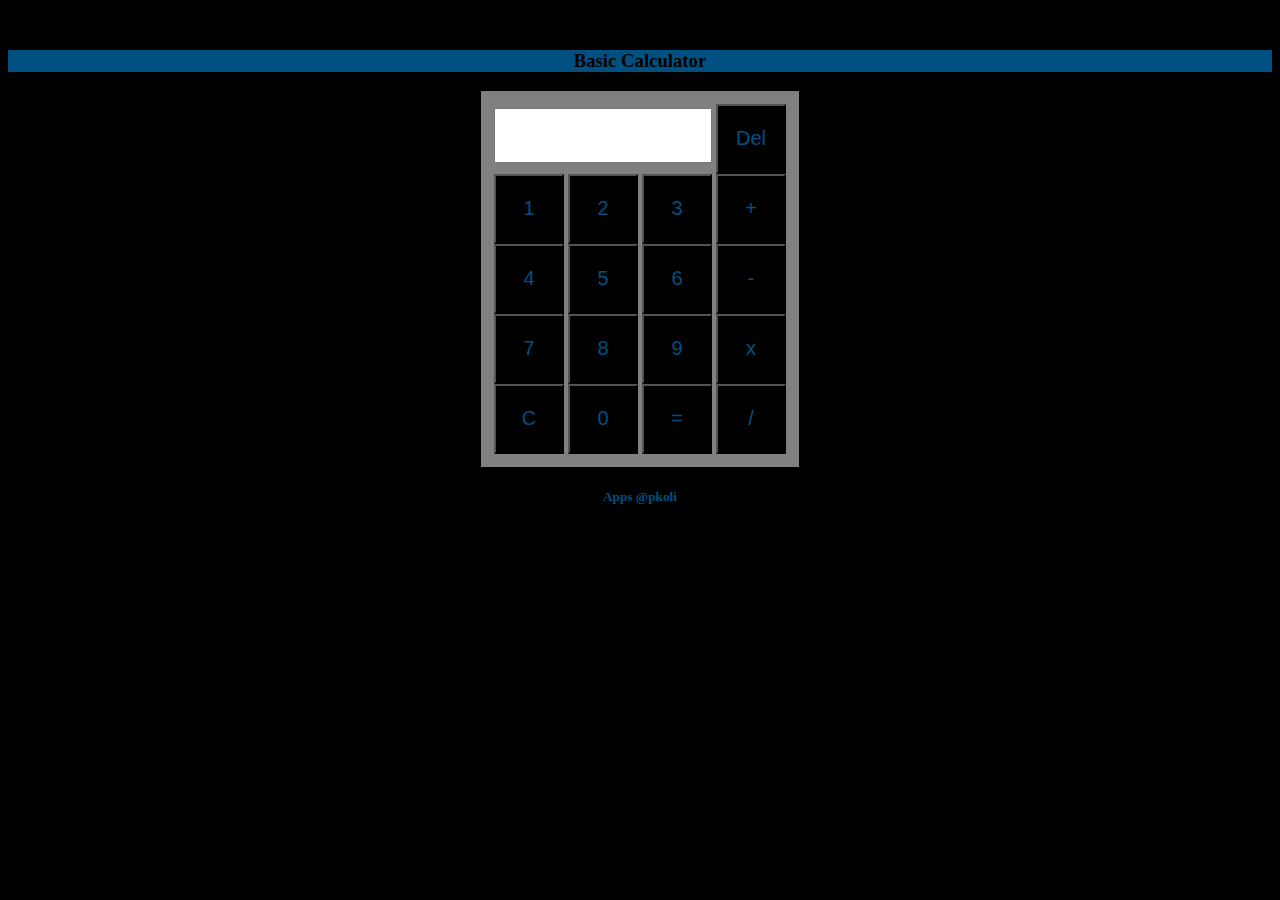
<file: index.html>
<html>
<link rel="stylesheet" type="text/css" href="calcstyle.css">
<div id="container">
<h3 align="center">Basic Calculator</h3>
<FORM NAME="Calc">
<TABLE  align="center">
<TR>
<TD>
<INPUT TYPE="text"  id="screen" NAME="Input" Size="16">
<input type="button" name="delete" value="Del" OnClick="Calc.Input.value=Calc.Input.value.substring(0,Calc.Input.value.length-1)">
<br>
<INPUT TYPE="button" NAME="one"   VALUE="  1  " OnClick="Calc.Input.value += '1'">
<INPUT TYPE="button" NAME="two"   VALUE="  2  " OnCLick="Calc.Input.value += '2'">
<INPUT TYPE="button" NAME="three" VALUE="  3  " OnClick="Calc.Input.value += '3'">
<INPUT TYPE="button" NAME="plus"  VALUE="  +  " OnClick="Calc.Input.value += ' + '">
<br>
<INPUT TYPE="button" NAME="four"  VALUE="  4  " OnClick="Calc.Input.value += '4'">
<INPUT TYPE="button" NAME="five"  VALUE="  5  " OnCLick="Calc.Input.value += '5'">
<INPUT TYPE="button" NAME="six"   VALUE="  6  " OnClick="Calc.Input.value += '6'">
<INPUT TYPE="button" NAME="minus" VALUE="  -  " OnClick="Calc.Input.value += ' - '">
<br>
<INPUT TYPE="button" NAME="seven" VALUE="  7  " OnClick="Calc.Input.value += '7'">
<INPUT TYPE="button" NAME="eight" VALUE="  8  " OnCLick="Calc.Input.value += '8'">
<INPUT TYPE="button" NAME="nine"  VALUE="  9  " OnClick="Calc.Input.value += '9'">
<INPUT TYPE="button" NAME="times" VALUE="  x  " OnClick="Calc.Input.value += ' * '">
<br>
<INPUT TYPE="button" NAME="clear" VALUE="  C  " OnClick="Calc.Input.value = ''">
<INPUT TYPE="button" NAME="zero"  VALUE="  0  " OnClick="Calc.Input.value += '0'">
<INPUT TYPE="button" NAME="DoIt"  VALUE="  =  " OnClick="Calc.Input.value = eval(Calc.Input.value)">
<INPUT TYPE="button" NAME="div"   VALUE="  /  " OnClick="Calc.Input.value += ' / '">
<br>
</TD>
</TR>
</TABLE>
</FORM>
<h5 align="center" style="color:#005081;"><a href="about.html">Apps @pkoli</a></h5>
</div>
</html>
</file>
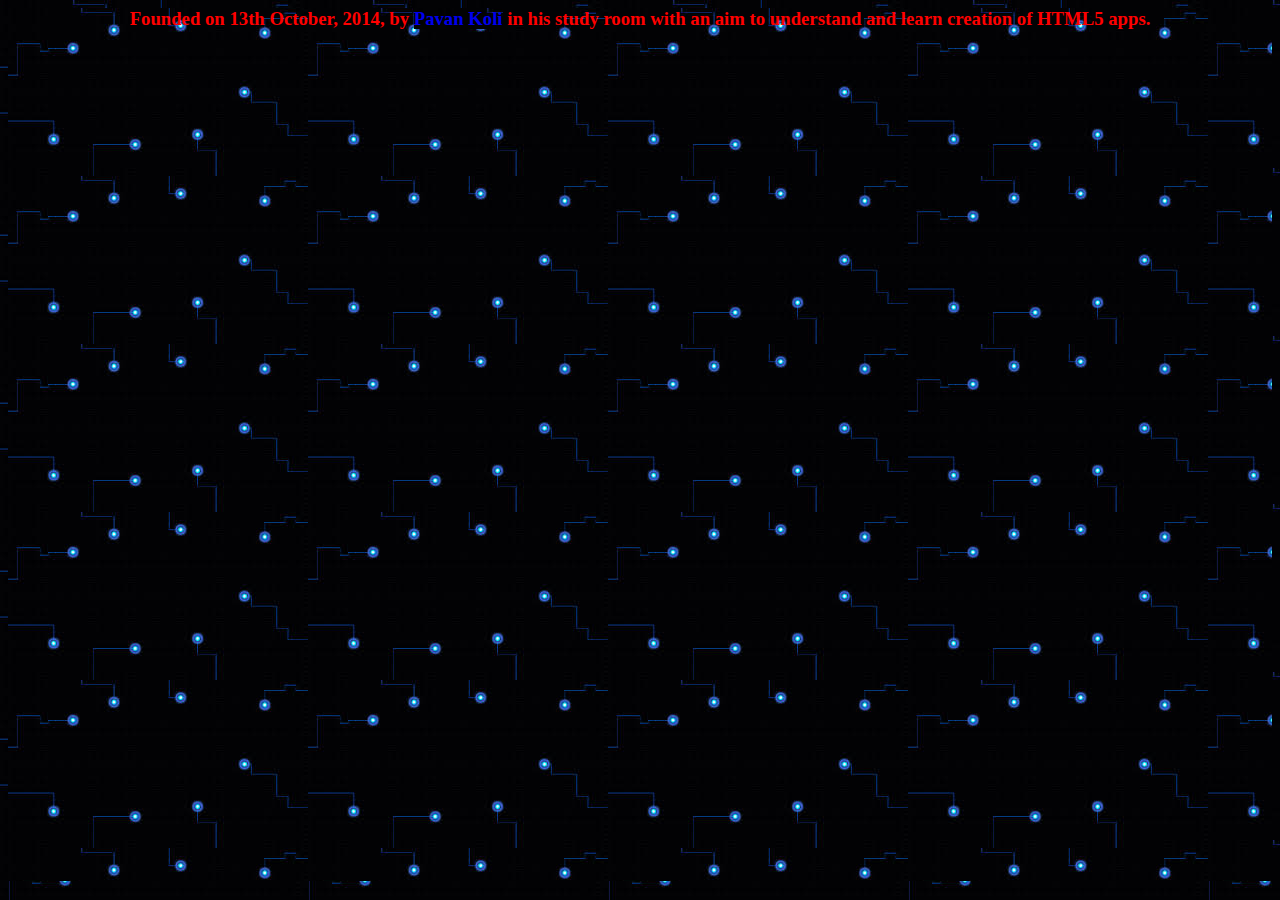
<file: about.html>
<html>
<link rel="stylesheet" type="text/css" href="aboutstyle.css">
<h3 align="center">Founded on 13th October, 2014, by <a href="mailto:pskoli93@gmail.com">Pavan Koli</a> in his study room with an aim to understand and learn creation of HTML5 apps.</h3>
</html>
</file>
<file: calcstyle.css>
*
{
  width:auto;
  height:auto;

}
body
{
  background:black;
  background-repeat:no-repeat;
}
a
{
  text-decoration:none;
  color:#005081;
}

input[type="button"]
{
    font-size:20;
    color:#005081;
    width:70px;
    height:70px;
    padding:auto;
    background:black;
}
h3
{
  background:#005081;
  color:black;
}
h5
{
  padding:0;
}
#screen
{
  font-size:30;
  color:#005081;
  width:218px;
  height:55px;
}
table
{
  background:grey;
  padding:10px;
  width:auto;
  height:auto;
}
#container
{
  width:auto;
  height:auto;
  margin-top:50px;
  margin-bottom:auto;
}
</file>
<file: aboutstyle.css>
*
{
  background:url("back.jpg");
}
h3
{
  color:red;
}
a
{
  text-decoration:none;
}
</file>
